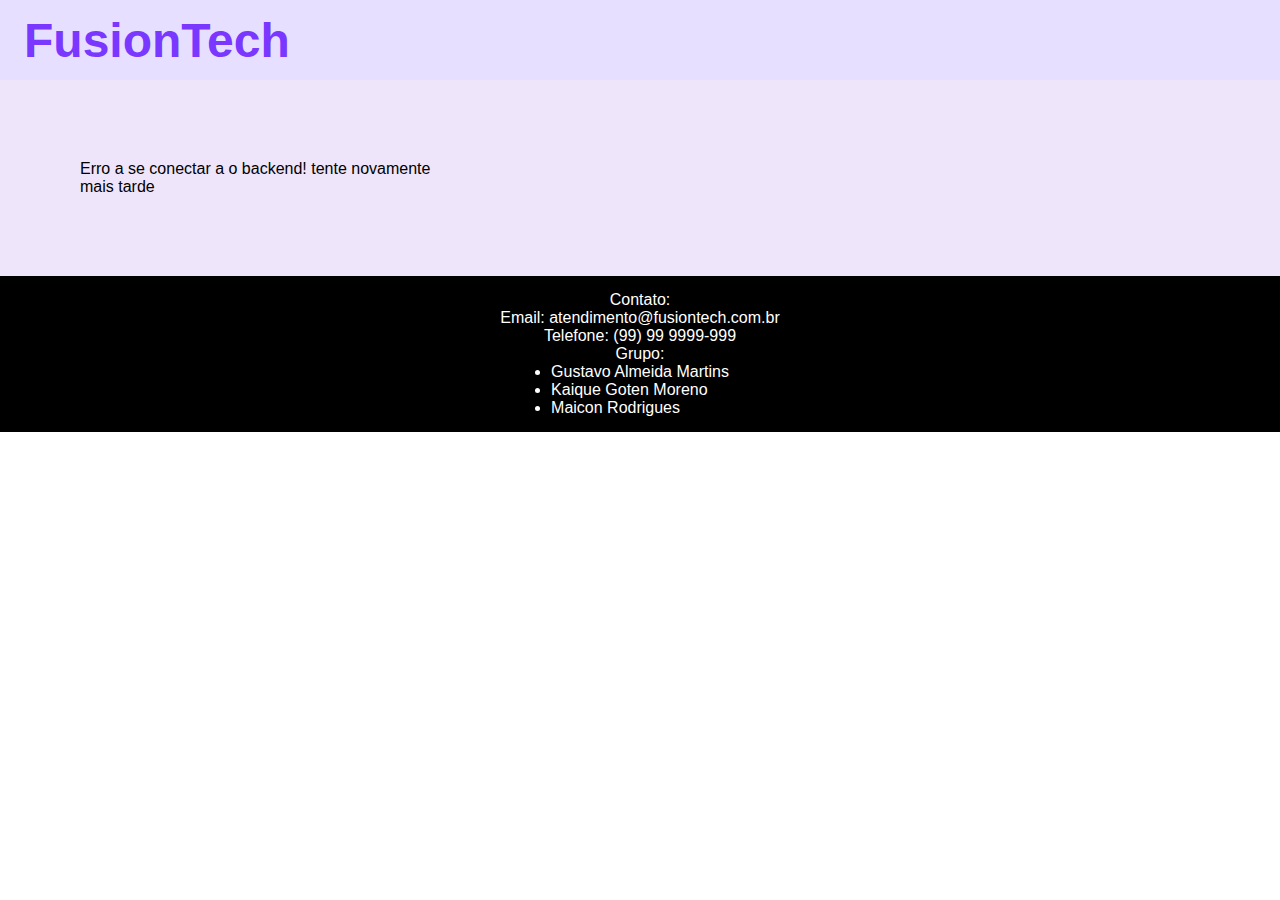
<file: front-end/cliente/index.html>
<!DOCTYPE html>
<html lang="pt-br">
<head>
    <meta charset="UTF-8">
    <meta name="viewport" content="width=device-width, initial-scale=1.0">
    <meta name="description" content="FusionTech - Loja de tecnologia com os melhores produtos, como consoles, notebooks, monitores e acessórios gamers.">
    <meta name="keywords" content="tecnologia, loja, consoles, notebooks, monitores, acessórios gamers">
    <meta name="author" content="FusionTech">
    <title>FusionTech</title>
    <link rel="stylesheet" href="style/style.css">
</head>
<body>
    <main>
        <header id="cabecario">
            <div id="nomeCabecario">
                <h1>FusionTech</h1>
            </div>
        </header>

        <div id="produtos">
            
        </div>

        <div id="detalhesProduto" class="produtoFullScreenOculto">
            <button onclick="fecharDetalhesProduto()">X</button>
        </div>

        <footer id="rodape">
            <p>Contato:</p>
            <p>Email: atendimento@fusiontech.com.br</p>
            <p>Telefone: (99) 99 9999-999</p>
            <p>Grupo:</p>
            <ul>
                <li>Gustavo Almeida Martins</li>
                <li>Kaique Goten Moreno</li>
                <li>Maicon Rodrigues</li>
            </ul>
        </footer>
    </main>

    <script src="scripts/script.js"></script>
</body>
</html>
</file>
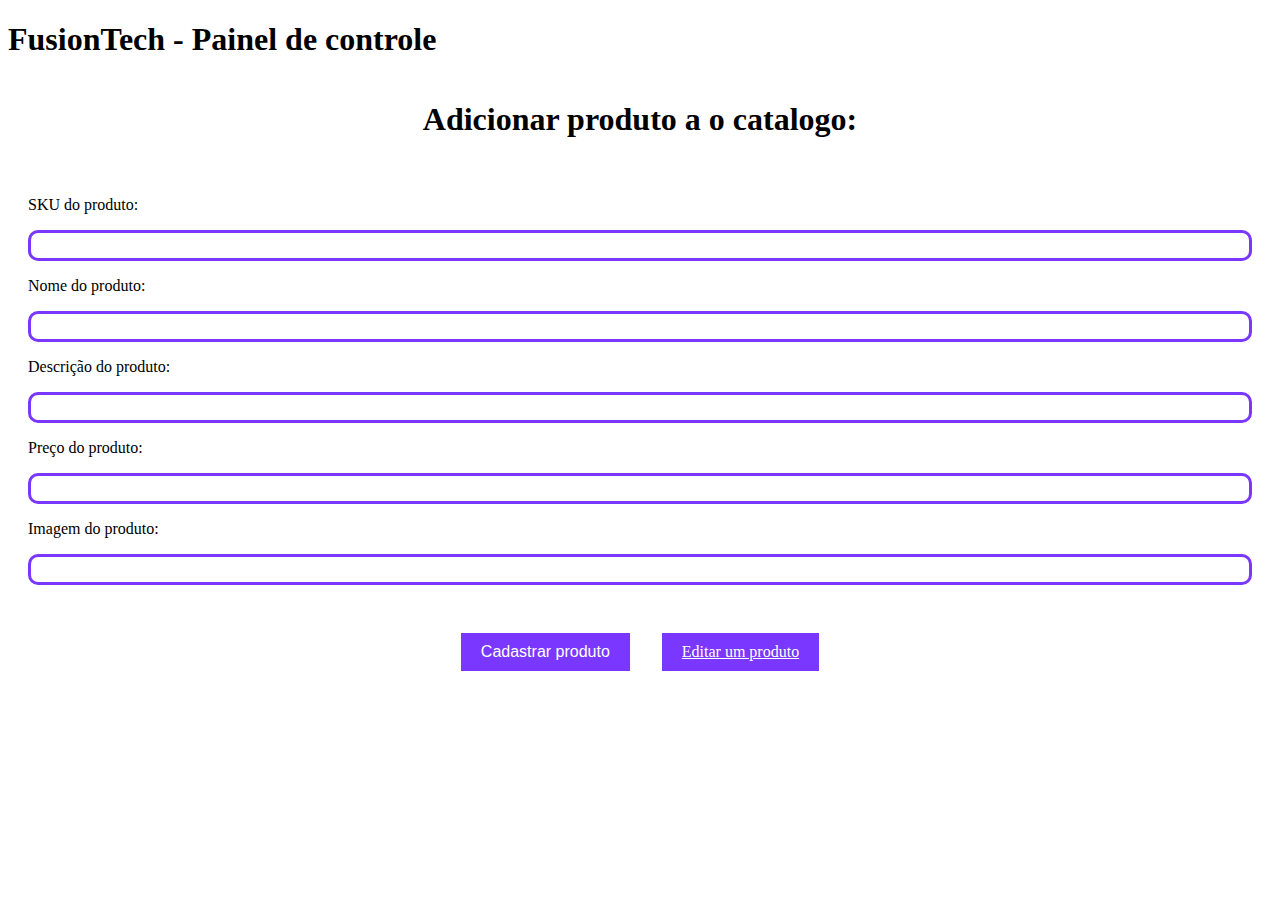
<file: front-end/controle/index.html>
<!DOCTYPE html>
<html lang="en">
<head>
    <meta charset="UTF-8">
    <meta name="viewport" content="width=device-width, initial-scale=1.0">
    <meta name="description" content="FusionTech - Loja de tecnologia com os melhores produtos, como consoles, notebooks, monitores e acessórios gamers.">
    <meta name="keywords" content="tecnologia, loja, consoles, notebooks, monitores, acessórios gamers">
    <meta name="author" content="FusionTech">
    <title>FusionTech - Adicionar produto</title>
    <link rel="stylesheet" href="style/style.css">
</head>
<body>
    <header id="cabecario">
        <div id="nomeCabecario">
            <h1>FusionTech - Painel de controle</h1>
        </div>
    </header>

    <div style="display: flex; justify-content: center;">
        <h1>Adicionar produto a o catalogo:</h1>
    </div>
    <div class="containerCadastrar">
        <p>SKU do produto:</p>
        <input type="text" class="inputCadastrar" id="skuInput">
        <p>Nome do produto:</p>
        <input type="text" class="inputCadastrar" id="nomeInput">
        <p>Descrição do produto:</p>
        <input type="text" class="inputCadastrar" id="descricaoInput">
        <p>Preço do produto:</p>
        <input type="number" min="0" step="0.01" class="inputCadastrar" id="precoInput">
        <p>Imagem do produto:</p>
        <input type="text" class="inputCadastrar" id="imagemInput">
        <br>
        <div style="display: flex; justify-content: center; margin-top: 3rem;">
            <button class="btnCadastrar" onclick="adicionarProduto()">Cadastrar produto</button>
            <a class="btnCadastrar" href="/editarProduto.html">Editar um produto</a>
        </div>
    </div>
    <script src="scripts/script-adicionar-produto.js"></script>
</body>
</html>
</file>
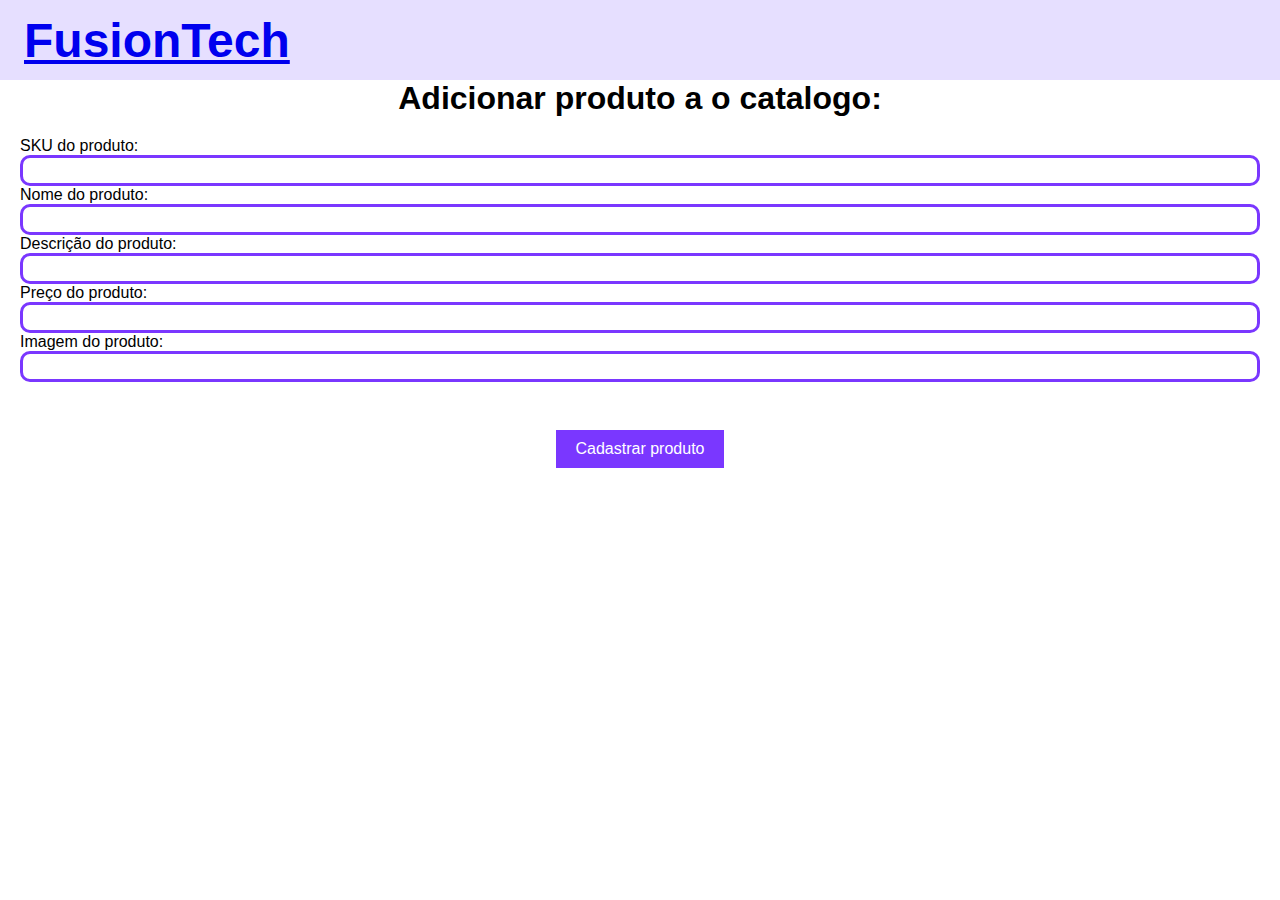
<file: front-end/adicionarProduto.html>
<!DOCTYPE html>
<html lang="en">
<head>
    <meta charset="UTF-8">
    <meta name="viewport" content="width=device-width, initial-scale=1.0">
    <meta name="description" content="FusionTech - Loja de tecnologia com os melhores produtos, como consoles, notebooks, monitores e acessórios gamers.">
    <meta name="keywords" content="tecnologia, loja, consoles, notebooks, monitores, acessórios gamers">
    <meta name="author" content="FusionTech">
    <title>FusionTech - Adicionar produto</title>
    <link rel="stylesheet" href="style/style.css">
</head>
<body>
    <header id="cabecario">
        <a href="../" id="nomeCabecario">
            <h1>FusionTech</h1>
        </a>
    </header>

    <div style="display: flex; justify-content: center;">
        <h1>Adicionar produto a o catalogo:</h1>
    </div>
    <div class="containerCadastrar">
        <p>SKU do produto:</p>
        <input type="text" class="inputCadastrar" id="skuInput">
        <p>Nome do produto:</p>
        <input type="text" class="inputCadastrar" id="nomeInput">
        <p>Descrição do produto:</p>
        <input type="text" class="inputCadastrar" id="descricaoInput">
        <p>Preço do produto:</p>
        <input type="number" min="0" step="0.01" class="inputCadastrar" id="precoInput">
        <p>Imagem do produto:</p>
        <input type="text" class="inputCadastrar" id="imagemInput">
        <br>
        <button class="btnCadastrar" onclick="adicionarProduto()">Cadastrar produto</button>
    </div>
    <script src="scripts/script-adicionar-produto.js"></script>
</body>
</html>
</file>
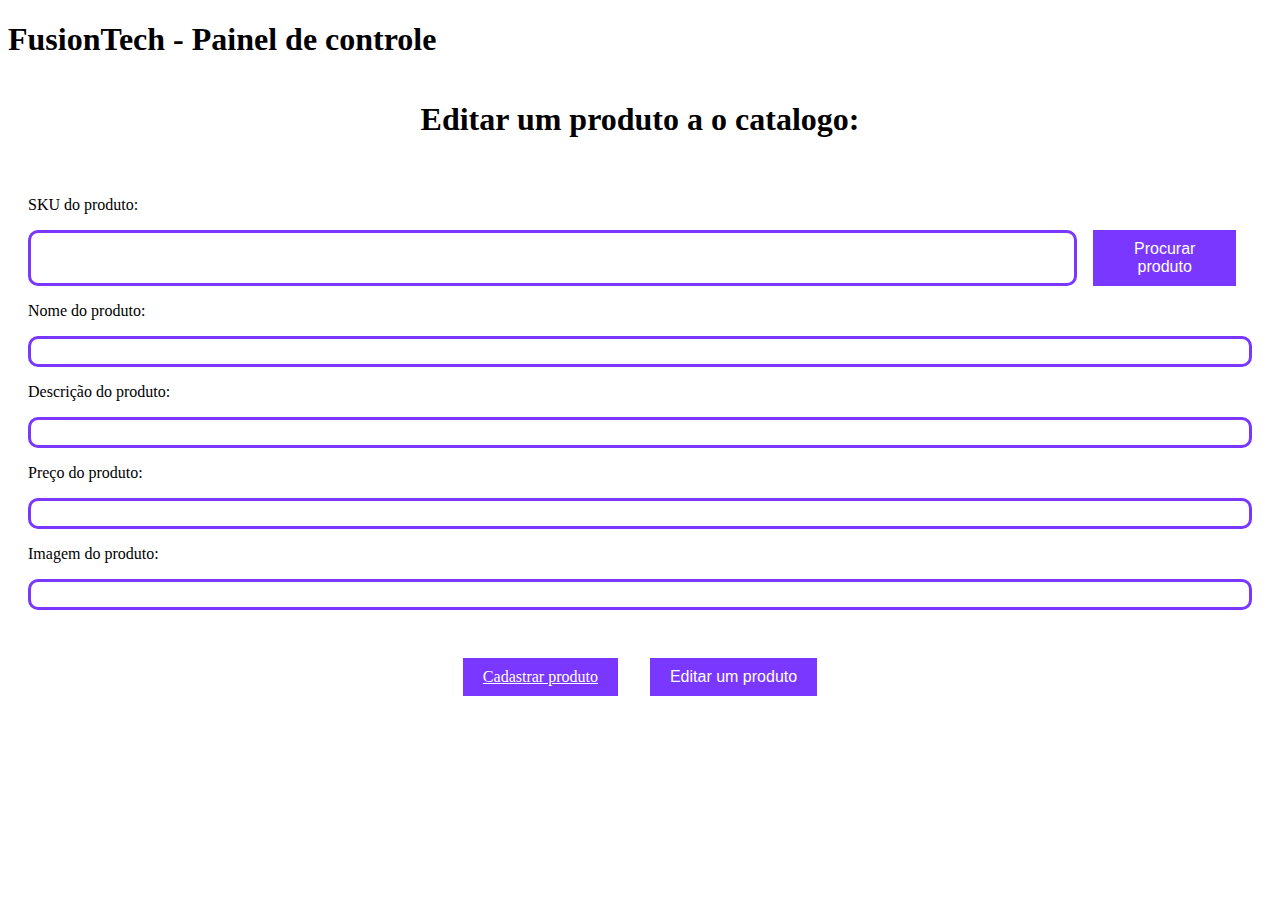
<file: front-end/controle/editarProduto.html>
<!DOCTYPE html>
<html lang="en">
<head>
    <meta charset="UTF-8">
    <meta name="viewport" content="width=device-width, initial-scale=1.0">
    <meta name="description" content="FusionTech - Loja de tecnologia com os melhores produtos, como consoles, notebooks, monitores e acessórios gamers.">
    <meta name="keywords" content="tecnologia, loja, consoles, notebooks, monitores, acessórios gamers">
    <meta name="author" content="FusionTech">
    <title>FusionTech - Adicionar produto</title>
    <link rel="stylesheet" href="style/style.css">
</head>
<body>
    <header id="cabecario">
        <div id="nomeCabecario">
            <h1>FusionTech - Painel de controle</h1>
        </div>
    </header>

    <div style="display: flex; justify-content: center;">
        <h1>Editar um produto a o catalogo:</h1>
    </div>
    <div class="containerCadastrar">
        <p>SKU do produto:</p>
        <div style="display: flex; align-content: center;">
            <input type="text" class="inputCadastrar" id="skuInput">
            <button class="btnCadastrar" onclick="procurarProduto()">Procurar produto</button>
        </div>
        <p>Nome do produto:</p>
        <input type="text" class="inputCadastrar" id="nomeInput">
        <p>Descrição do produto:</p>
        <input type="text" class="inputCadastrar" id="descricaoInput">
        <p>Preço do produto:</p>
        <input type="number" min="0" step="0.01" class="inputCadastrar" id="precoInput">
        <p>Imagem do produto:</p>
        <input type="text" class="inputCadastrar" id="imagemInput">
        <br>
        <div style="display: flex; justify-content: center; margin-top: 3rem;">
            <a class="btnCadastrar" href="/index.html">Cadastrar produto</a>
            <button class="btnCadastrar" onclick="editarProduto()">Editar um produto</button>
        </div>
    </div>
    <script src="scripts/editar-produto.js"></script>
</body>
</html>
</file>
<file: front-end/cliente/style/style.css>
* {
    margin: 0;
    padding: 0;
    box-sizing: border-box;

    font-family: 'Segoe UI', Tahoma, Geneva, Verdana, sans-serif;
}

main {
    width: 100%;
    height: 100%;
}


/*

    Cabeçario da página

*/


#cabecario {
    display: flex;

    background-color: #e6dfff;
    color: #7a37ff;

    width: 100%;
    height: 5rem;
}

#nomeCabecario {
    display: flex;
    align-items: center;

    font-size: 1.5rem;
    font-family: 'Segoe UI', Tahoma, Geneva, Verdana, sans-serif;
    font-weight: bold;

    padding-left: 1.5rem;
}


/*
    
    Produtos

*/


#produtos {
    display: grid;
    justify-content: center;
    grid-template-columns: repeat(auto-fill, minmax(20rem, 1fr));
    
    row-gap: 1rem;
    column-gap: 1rem;
    padding: 5rem;

    background-color: #efe5fa;
    top: 3rem;
    left: 0;
}

.produto {
    display: flex;
    flex-direction: column;
    transition: transform 0.3s ease, box-shadow 0.3s ease;
    overflow: hidden;

    border: 3px solid #8e59f7;
    border-radius: 20px;

    background-color: #ffff;

    max-height: 25rem;

    max-width: 20rem;
    padding: 1rem;

    text-overflow: clip;

    word-wrap: break-word;
}

.precoProduto {
    font-weight: bold;
    color: #7a37ff;
    margin-top: auto;
    margin-bottom: 1rem;
    
    font-size: 1.3rem;
}

.btnDetalhes {
    border: #7a37ff solid 1px;
    background-color: #e6dfff;

    border-radius: 15px;

    cursor: pointer;
}

.produto:hover {
    transform: scale(1.05);
    box-shadow: 0 4px 8px rgba(0, 0, 0, 0.747);
}


.imgProduto {
    justify-content: center;
    align-items: center;

    height: 50%;
    width: 1fr;
    object-fit: cover;
    
}


/*

    Detalhes do produto

*/


.produtoFullScreenOculto {
    display: none;
}

.produtoFullScreen {
    margin: 0;
    padding: 0;
    box-sizing: border-box;

    font-family: 'Segoe UI', Tahoma, Geneva, Verdana, sans-serif;

    position: fixed;
    z-index: 1;
    background-color: #ffffff;
    transition: transform 1s ease, box-shadow 0.3s ease;

    border: #7a37ff8c solid ;
    border-radius: 20px;

    margin-inline: 5rem;
    top: 6rem;

    overflow-y: scroll;
    overflow-x: hidden;

    height: 85vh;
    width: 90vw;
}

.divInfoFullScreen {
    width: 50%;

    padding-block: 2rem;
    padding-inline: 3rem;
}

.imagemFullScreen {
    justify-content: center;
    align-items: center;

    height: 100%;
    width: 100%;

    object-fit: fill;
}

.descricaoFullScreeen {
    font-size: 0.8rem;
    color: #464646;
    word-wrap: break-word;
}

.tituloFullScreen {
    font-family: bold;
    font-size: 3rem;

    color: #7a37ff;

    padding-inline: 0.5rem;
    padding-block: 1rem;

    text-overflow: clip;
    word-wrap: break-word;
}

.precoFullScreen {
    font-family: bold;
    font-size: 3rem;

    color: #5d35ad;

    padding-inline: 0.5rem;
    padding-block: 0.5rem;
}

.botaoFullScreen {
    background-color: white;
    color: #370b8f;

    font-family: Arial, bold, Helvetica, sans-serif;
    font-size: large;
    cursor: pointer;

    border: solid;
    border-radius: 50px;

    width: 3rem;
    height: 3rem;

    float: right;
}


/*

    Rodapé da página

*/


#rodape {
    display: flex;
    justify-content: center;
    align-items: center;
    flex-direction: column;

    padding-block: 15px;

    background-color: black;
    color: white;
}
</file>
<file: front-end/controle/style/style.css>
/*

    Cadastro de produto

*/

.btnCadastrar {
    display: flex;
    justify-self: center;

    padding: 10px 20px;
    margin-inline: 1rem;

    background-color: #7a37ff;
    color: white;
    border: none;
    cursor: pointer;
    font-size: 1rem;
}

.containerCadastrar {
    box-sizing: border-box;
    width: 100%;
    margin: 0 auto;
    padding: 20px;
}

.inputCadastrar {
    padding: 5px 10px;
    width: 100%;
    box-sizing: border-box;
    border: solid #7a37ff;
    border-radius: 10px;
    cursor: pointer;
}
</file>
<file: front-end/style/style.css>
* {
    margin: 0;
    padding: 0;
    box-sizing: border-box;

    font-family: 'Segoe UI', Tahoma, Geneva, Verdana, sans-serif;
}

main {
    width: 100%;
    height: 100%;
}


/*

    Cabeçario da página

*/


#cabecario {
    display: flex;

    background-color: #e6dfff;
    color: #7a37ff;

    width: 100%;
    height: 5rem;
}

#nomeCabecario {
    display: flex;
    justify-content: space-between;
    align-items: center;

    font-size: 1.5rem;
    font-family: 'Segoe UI', Tahoma, Geneva, Verdana, sans-serif;
    font-weight: bold;

    padding-left: 1.5rem;
}


/*
    
    Produtos

*/

.produtos {
    display: none;
}

.produtos.active {
    display: grid;
    grid-template-columns: repeat(auto-fill, minmax(350px, 1fr));
    
    row-gap: 15px;
    padding-block: 15px;
    padding-inline: 5rem;

    background-color: #efe5fa;
    top: 3rem;
    left: 0;
    
    width: 100%;
    min-height: 100vh;
}

.produto {
    display: flex;
    flex-direction: column;
    transition: transform 0.3s ease, box-shadow 0.3s ease;
    overflow: hidden;

    border: 3px solid #8e59f7;
    border-radius: 20px;

    background-color: #ffff;

    height: 45svh;
    width: 35svh;
    padding: 1rem;

    text-overflow: clip;

    word-wrap: break-word;
}

.precoProduto {
    font-weight: bold;
    color: #7a37ff;

    font-size: 1.3rem;

    margin-top: auto;
    margin-bottom: 0px;
    
}

.btnDetalhes {
    margin-top: auto;

    border: #7a37ff solid 1px;
    background-color: #e6dfff;

    border-radius: 15px;

    cursor: pointer;
}

.produto:hover {
    transform: scale(1.05);
    box-shadow: 0 4px 8px rgba(0, 0, 0, 0.747);
}


.imgProduto {
    justify-content: center;
    align-items: center;

    height: 50%;
    width: auto;
    object-fit: cover;
    
}


/*

    Detalhes do produto

*/


.produtoFullScreenOculto {
    display: none;
}

.produtoFullScreen {
    margin: 0;
    padding: 0;
    box-sizing: border-box;

    font-family: 'Segoe UI', Tahoma, Geneva, Verdana, sans-serif;

    position: fixed;
    z-index: 1;
    background-color: #ffffff;
    transition: transform 1s ease, box-shadow 0.3s ease;

    border: #7a37ff8c solid ;
    border-radius: 20px;

    margin-inline: 5rem;
    top: 6rem;

    overflow-y: scroll;
    overflow-x: hidden;

    height: 85vh;
    width: 90vw;
}

.divInfoFullScreen {
    width: 50%;

    padding-block: 2rem;
    padding-inline: 3rem;
}

.imagemFullScreen {
    justify-content: center;
    align-items: center;

    height: 100%;
    width: 100%;

    object-fit:contain;
}

.descricaoFullScreeen {
    font-size: 0.8rem;
    color: #464646;
    word-wrap: break-word;
}

.tituloFullScreen {
    font-family: bold;
    font-size: 3rem;

    color: #7a37ff;

    padding-inline: 0.5rem;
    padding-block: 1rem;

    text-overflow: clip;
    word-wrap: break-word;
}

.precoFullScreen {
    font-family: Arial, Helvetica, sans-serif;
    font-weight: bold;
    font-size: 3rem;

    color: #5d35ad;

    padding-inline: 0.5rem;
    padding-block: 0.5rem;
}

.botaoFullScreen {
    background-color: white;
    color: #370b8f;

    font-family: Arial, bold, Helvetica, sans-serif;
    font-size: large;
    cursor: pointer;

    border: solid;
    border-radius: 50px;

    width: 3rem;
    height: 3rem;

    float: right;
}


/*

    Rodapé da página

*/


#rodape {
    display: flex;
    justify-content: center;
    align-items: center;
    flex-direction: column;

    padding-block: 15px;

    background-color: black;
    color: white;
}


/*

    Estilo das abas

*/


.tabs {
    display: flex;
    justify-content: center;
    margin: 20px 0;
}

.tab-button {
    padding: 10px 20px;
    margin: 0 5px;
    border: none;
    background-color: #e6dfff;
    color: #7a37ff;
    cursor: pointer;
    font-size: 1rem;
    border-radius: 5px;
    transition: background-color 0.3s ease;
}

.tab-button.active {
    background-color: #7a37ff;
    color: white;
}

.tab-button:hover {
    background-color: #b3a6ff;
}

.tab-content {
    display: none;
    padding: 20px;
}

.tab-content.active {
    display: block;
}


/* Estilo para a aba de Ofertas */
#ofertas {
    max-width: 90%; /* Reduz a largura máxima da aba */
    margin: 0 auto; /* Centraliza o conteúdo */
    padding: 20px;
    box-sizing: border-box;
}

.ofertas-banner {
    text-align: center;
    padding: 20px;
    background-color: #f4f4f4;
    border-radius: 10px;
    margin-bottom: 20px;
}

.ofertas-banner h2 {
    font-size: 1.8rem; /* Reduz o tamanho do título */
    margin-bottom: 10px;
}

.ofertas-banner p {
    font-size: 1rem; /* Reduz o tamanho do texto */
    margin-bottom: 15px;
}

.ofertas-banner .btnSaibaMais {
    padding: 8px 16px;
    font-size: 0.9rem; /* Reduz o tamanho do botão */
    background-color: #7a37ff;
    color: white;
    border: none;
    border-radius: 5px;
    cursor: pointer;
    transition: background-color 0.3s ease;
}

.ofertas-banner .btnSaibaMais:hover {
    background-color: #5d2ecc;
}

.ofertas-grid {
    display: grid;
    grid-template-columns: repeat(auto-fit, minmax(300px, 1fr));
    gap: 20px;
    padding: 0 20px;
}

.oferta-item {
    text-align: center;
    background-color: white;
    border: 1px solid #ddd;
    border-radius: 10px;
    padding: 20px;
    transition: transform 0.3s ease, box-shadow 0.3s ease;
}

.oferta-item img {
    max-width: 100%;
    height: auto;
    border-radius: 10px;
    margin-bottom: 15px;
}

.oferta-item h3 {
    font-size: 1.5rem;
    color: #333;
    margin-bottom: 10px;
}

.oferta-item p {
    font-size: 1.2rem;
    color: #7a37ff;
    font-weight: bold;
    margin-bottom: 15px;
}

.btnComprar {
    padding: 10px 20px;
    background-color: #7a37ff;
    color: white;
    border: none;
    cursor: pointer;
    font-size: 1rem;
    transition: background-color 0.3s ease;
}

.btnComprar:hover {
    background-color: #5d2ecc;
}

.oferta-item:hover {
    transform: scale(1.05);
    box-shadow: 0 4px 8px rgba(0, 0, 0, 0.2);
}

#oferta-destaque {
    text-align: center;
    background-color: white;
    border: 1px solid #ddd;
    border-radius: 10px;
    padding: 15px;
    margin: 0 auto;
    max-width: 400px; /* Limita a largura do item de destaque */
    box-sizing: border-box;
}

#oferta-destaque img {
    max-width: 100%;
    height: auto;
    border-radius: 10px;
    margin-bottom: 10px;
}

#oferta-destaque h3 {
    font-size: 1.2rem; /* Reduz o tamanho do título */
    margin-bottom: 10px;
}

#oferta-destaque p {
    font-size: 1rem; /* Reduz o tamanho do texto */
    margin-bottom: 10px;
}

#oferta-destaque p s {
    color: #999;
    font-size: 1rem;
    margin-right: 10px;
}

#oferta-destaque .btnComprar {
    padding: 8px 16px;
    font-size: 0.9rem; /* Reduz o tamanho do botão */
    background-color: #7a37ff;
    color: white;
    border: none;
    border-radius: 5px;
    cursor: pointer;
    transition: background-color 0.3s ease;
}

#oferta-destaque .btnComprar:hover {
    background-color: #5d2ecc;
}

/*

    Cadastro de produto

*/

.btnCadastrar {
    display: flex;
    justify-self: center;

    padding: 10px 20px;
    background-color: #7a37ff;
    color: white;
    border: none;
    cursor: pointer;
    font-size: 1rem;
    margin-top: 3rem;
}

.containerCadastrar {
    box-sizing: border-box;
    width: 100%;
    margin: 0 auto;
    padding: 20px;
}

.inputCadastrar {
    padding: 5px 10px;
    width: 100%;
    box-sizing: border-box;
    border: solid #7a37ff;
    border-radius: 10px;
    cursor: pointer;
}
</file>
